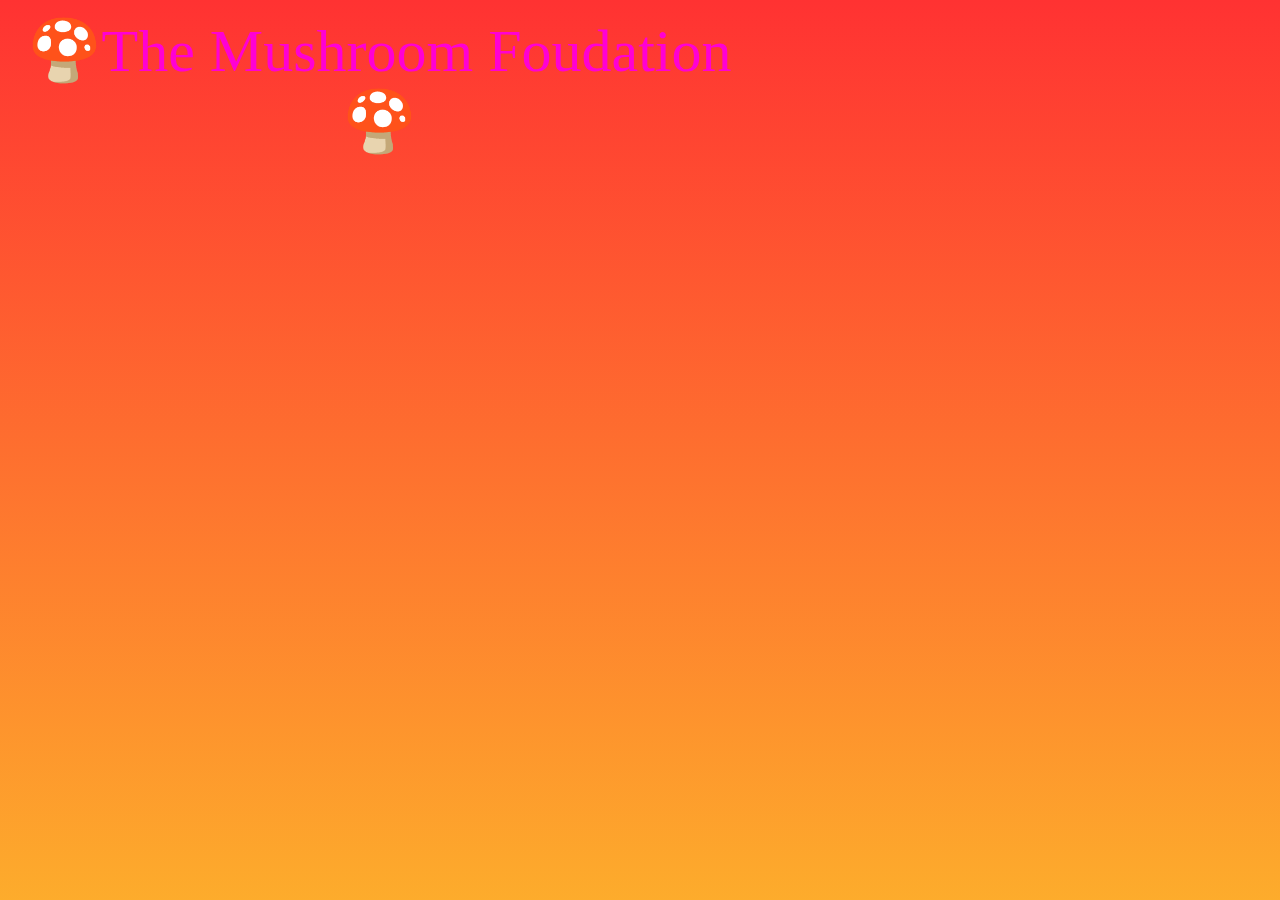
<file: index.html>
<html lang="en">

<head>
    <title>the Mushroom Foudation </title>
    <meta charset="utf-8">
    <meta name="viewport" content="width=device-width, initial-scale=1.0">
        <link rel="stylesheet" type="text/css" href="http://fonts.googleapis.com/css?family=Press+Start+2P" media="all">
    <link rel="stylesheet" type="text/css" href="css\main.css" media="all">
    <link rel="apple-touch-icon" sizes="180x180" href="image/favicon_io/apple-touch-icon.png">
    <link rel="icon" type="image/png" sizes="32x32" href="image/favicon_io/favicon-32x32.png">
    <link rel="icon" type="image/png" sizes="16x16" href="image/favicon_io/favicon-32x32.png">
    <link rel="manifest" href="image/favicon_io/site.webmanifest">
    <link rel="stylesheet" type="text/css" href="https://fonts.googleapis.com/css?family=Berkshire+Swash" />
    <script
        src="https://pagead2.googlesyndication.com/pagead/managed/js/adsense/m202401290101/show_ads_impl_fy2021.js?bust=31080817"></script>
    <script type="text/javascript" async="" src="http://www.google-analytics.com/ga.js"></script>
    <script type="text/javascript">

        var _gaq = _gaq || [];
        _gaq.push(['_setAccount', 'UA-1162486-13']);
        _gaq.push(['_trackPageview']);

        (function () {
            var ga = document.createElement('script'); ga.type = 'text/javascript'; ga.async = true;
            ga.src = ('https:' == document.location.protocol ? 'https://ssl' : 'http://www') + '.google-analytics.com/ga.js';
            var s = document.getElementsByTagName('script')[0]; s.parentNode.insertBefore(ga, s);
        })();
        // Function to handle page click
        function redirectToPage() {
            // Replace "your_target_page.html" with the actual URL of the page you want to link to
            window.location.href = "page2.html";
        }

    </script>

    <style type="text/css">
        body{
            max-width: 100vw;
            overflow: hidden;
        }
        @keyframes colorChange {
            0% {
                color: rgb(255, 0, 212);
            }

            50% {
                color: rgb(51, 255, 0);
            }

            100% {
                color: rgb(255, 166, 0);
            }
        }
        .full-width {
            width: 100%;
            float: left;
            background: white !important;
        }

        .header {
            width: 100%;
            height: 90px;
            /* background: linear-gradient(90deg, #00FF38 1.42%, rgba(0, 255, 56, 0.00) 80.35%); */
            color: #FFF;
            font-family: 'Berkshire Swash', cursive;
            font-weight: 500;
            font-size: 60px;
            padding: 15px;
            text-align: center;
            animation: colorChange 1s infinite alternate;

        }
        @media screen and (max-width: 600px){
            .header {
            width: 100%;
            height: 90px;
            /* background: linear-gradient(90deg, #00FF38 1.42%, rgba(0, 255, 56, 0.00) 80.35%); */
            color: #FFF;
            font-family: 'Berkshire Swash', cursive;
            font-weight: 500;
            font-size: 50px;
            padding: 15px;
            text-align: center;
            animation: colorChange 1s infinite alternate;
            float: left;
        }

        .footer p {
            font-size: 15px;
        }
       body{
            width: 100vw;
            height:100dvh;
            overflow: hidden;
            position: fixed;
            

        }
        @keyframes colorChange {
            0% {
                color: rgb(255, 0, 212);
            }

            50% {
                color: rgb(51, 255, 0);
            }

            100% {
                color: rgb(255, 166, 0);
            }
        } 

        #faces-container {
            width: 100vw;
            height: 100dvh;
            position: fixed;
            overflow: hidden;
            display: flex;
            justify-content: center;
            align-items: center;
            flex-direction: column;
            text-align: center;
            font-family: 'Press Start 2P', cursive;
            font-size: 20px;
            color: #FFF;
        }
        
    }

        

        .full-width-above-canvas {
            width: 100%;
            float: left;
            position: absolute;
            top: 0;
            z-index: 999999999;
        }

        .full-width-top {
            width: 100%;
            background: white !important;
            position: absolute;
            z-index: 9999999999;
        }

        .full-canvas {
            width: 100%;
            float: left;
        }
       

        .full-canvas h1,
        .full-canvas h2 {
            padding-top: 70px;
        }

        .container {
            margin: 0 auto;
            width: 1000px;
            text-align: center;
            /* padding-top: 10px;
            padding-bottom: 10px; */
            position: relative;
        }

        .leaderboard {
            height: 90px;
        }

        .container-half {
            float: left;
            width: 100%;
            text-align: center;
        }

        .footer {
            color: #FFF;
            background: linear-gradient(90deg, #00FF38 1.42%, rgba(0, 255, 56, 0.00) 80.35%);
            grid-column: span 20;
            grid-row: span 1;
            font-size: 20px;
            position: fixed;
            bottom: 0;
            position: fixed;
            font-family: 'Berkshire Swash', cursive;
        }
        html, body {
            cursor: pointer !important;
        }
    </style>

<script type="text/javascript">
    var _gaq = _gaq || [];
    _gaq.push(['_setAccount', 'UA-1162486-13']);
    _gaq.push(['_trackPageview']);

    (function () {
        var ga = document.createElement('script'); ga.type = 'text/javascript'; ga.async = true;
        ga.src = ('https:' == document.location.protocol ? 'https://ssl' : 'http://www') + '.google-analytics.com/ga.js';
        var s = document.getElementsByTagName('script')[0]; s.parentNode.insertBefore(ga, s);
    })();

    // Function to handle page click
    function redirectToPage() {
        // Replace "your_target_page.html" with the actual URL of the page you want to link to
        window.location.href = "page2.html";
    }

    // Function to refresh the page on window resize
    function refreshPage() {
        location.reload();
    }

    // Attach event listener for window resize
    window.addEventListener('resize', refreshPage);
</script>

    <meta http-equiv="origin-trial"
        content="As0hBNJ8h++fNYlkq8cTye2qDLyom8NddByiVytXGGD0YVE+2CEuTCpqXMDxdhOMILKoaiaYifwEvCRlJ/9GcQ8AAAB8eyJvcmlnaW4iOiJodHRwczovL2RvdWJsZWNsaWNrLm5ldDo0NDMiLCJmZWF0dXJlIjoiV2ViVmlld1hSZXF1ZXN0ZWRXaXRoRGVwcmVjYXRpb24iLCJleHBpcnkiOjE3MTk1MzI3OTksImlzU3ViZG9tYWluIjp0cnVlfQ==">
    <meta http-equiv="origin-trial"
        content="AgRYsXo24ypxC89CJanC+JgEmraCCBebKl8ZmG7Tj5oJNx0cmH0NtNRZs3NB5ubhpbX/bIt7l2zJOSyO64NGmwMAAACCeyJvcmlnaW4iOiJodHRwczovL2dvb2dsZXN5bmRpY2F0aW9uLmNvbTo0NDMiLCJmZWF0dXJlIjoiV2ViVmlld1hSZXF1ZXN0ZWRXaXRoRGVwcmVjYXRpb24iLCJleHBpcnkiOjE3MTk1MzI3OTksImlzU3ViZG9tYWluIjp0cnVlfQ==">
    <meta http-equiv="origin-trial"
        content="A/[base64]">
    <meta http-equiv="origin-trial"
        content="A6OdGH3fVf4eKRDbXb4thXA4InNqDJDRhZ8U533U/roYjp4Yau0T3YSuc63vmAs/[base64]">
    <meta http-equiv="origin-trial"
        content="As0hBNJ8h++fNYlkq8cTye2qDLyom8NddByiVytXGGD0YVE+2CEuTCpqXMDxdhOMILKoaiaYifwEvCRlJ/9GcQ8AAAB8eyJvcmlnaW4iOiJodHRwczovL2RvdWJsZWNsaWNrLm5ldDo0NDMiLCJmZWF0dXJlIjoiV2ViVmlld1hSZXF1ZXN0ZWRXaXRoRGVwcmVjYXRpb24iLCJleHBpcnkiOjE3MTk1MzI3OTksImlzU3ViZG9tYWluIjp0cnVlfQ==">
    <meta http-equiv="origin-trial"
        content="AgRYsXo24ypxC89CJanC+JgEmraCCBebKl8ZmG7Tj5oJNx0cmH0NtNRZs3NB5ubhpbX/bIt7l2zJOSyO64NGmwMAAACCeyJvcmlnaW4iOiJodHRwczovL2dvb2dsZXN5bmRpY2F0aW9uLmNvbTo0NDMiLCJmZWF0dXJlIjoiV2ViVmlld1hSZXF1ZXN0ZWRXaXRoRGVwcmVjYXRpb24iLCJleHBpcnkiOjE3MTk1MzI3OTksImlzU3ViZG9tYWluIjp0cnVlfQ==">
    <meta http-equiv="origin-trial"
        content="A/[base64]">
    <meta http-equiv="origin-trial"
        content="A6OdGH3fVf4eKRDbXb4thXA4InNqDJDRhZ8U533U/roYjp4Yau0T3YSuc63vmAs/[base64]">
    <meta http-equiv="origin-trial"
        content="As0hBNJ8h++fNYlkq8cTye2qDLyom8NddByiVytXGGD0YVE+2CEuTCpqXMDxdhOMILKoaiaYifwEvCRlJ/9GcQ8AAAB8eyJvcmlnaW4iOiJodHRwczovL2RvdWJsZWNsaWNrLm5ldDo0NDMiLCJmZWF0dXJlIjoiV2ViVmlld1hSZXF1ZXN0ZWRXaXRoRGVwcmVjYXRpb24iLCJleHBpcnkiOjE3MTk1MzI3OTksImlzU3ViZG9tYWluIjp0cnVlfQ==">
    <meta http-equiv="origin-trial"
        content="AgRYsXo24ypxC89CJanC+JgEmraCCBebKl8ZmG7Tj5oJNx0cmH0NtNRZs3NB5ubhpbX/bIt7l2zJOSyO64NGmwMAAACCeyJvcmlnaW4iOiJodHRwczovL2dvb2dsZXN5bmRpY2F0aW9uLmNvbTo0NDMiLCJmZWF0dXJlIjoiV2ViVmlld1hSZXF1ZXN0ZWRXaXRoRGVwcmVjYXRpb24iLCJleHBpcnkiOjE3MTk1MzI3OTksImlzU3ViZG9tYWluIjp0cnVlfQ==">
    <meta http-equiv="origin-trial"
        content="A/[base64]">
    <meta http-equiv="origin-trial"
        content="A6OdGH3fVf4eKRDbXb4thXA4InNqDJDRhZ8U533U/roYjp4Yau0T3YSuc63vmAs/[base64]">
</head>

<body onclick="redirectToPage()">
    <div id="faces-container">
        <!-- <canvas width="100vw" height="100vh"></canvas> -->
    

    <div class="header">
        🍄The Mushroom Foudation🍄
    </div>
    <!-- <div class="full-width-above-canvas"> -->
        <!-- <div class="container leaderboard">
            <script async="" src="//pagead2.googlesyndication.com/pagead/js/adsbygoogle.js"></script> -->
            <!-- Top Center Leaderboard -->
            <ins class="adsbygoogle" style="display:inline-block;width:728px;height:0px"
                data-ad-client="ca-pub-3876829236050932" data-ad-slot="4985840607" data-adsbygoogle-status="done"
                data-ad-status="unfilled">
                <div id="aswift_0_host"
                    style="border: none; height: 90px; width: 728px; margin: 0px; padding: 0px; position: relative; visibility: visible; background-color: transparent; display: inline-block;"
                    tabindex="0" title="Advertisement" aria-label="Advertisement"><iframe id="aswift_0" name="aswift_0"
                        browsingtopics="true" style="left:0;position:absolute;top:0;border:0;width:728px;height:90px;"
                        sandbox="allow-forms allow-popups allow-popups-to-escape-sandbox allow-same-origin allow-scripts allow-top-navigation-by-user-activation"
                        width="728" height="90" frameborder="0" marginwidth="0" marginheight="0" vspace="0" hspace="0"
                        allowtransparency="true" scrolling="no" allow="attribution-reporting"
                        src="https://googleads.g.doubleclick.net/pagead/ads?client=ca-pub-3876829236050932&amp;output=html&amp;h=90&amp;slotname=4985840607&amp;adk=1143267803&amp;adf=683863926&amp;pi=t.ma~as.4985840607&amp;w=728&amp;lmt=1457654463&amp;format=728x90&amp;url=http%3A%2F%2Fsalmonofcapistrano.com%2F&amp;wgl=1&amp;dt=1706904229553&amp;bpp=3&amp;bdt=159&amp;idt=180&amp;shv=r20240131&amp;mjsv=m202401290101&amp;ptt=9&amp;saldr=aa&amp;abxe=1&amp;correlator=1493371951568&amp;frm=20&amp;pv=2&amp;ga_vid=1287043756.1706558239&amp;ga_sid=1706904230&amp;ga_hid=1313133166&amp;ga_fc=1&amp;u_tz=-300&amp;u_his=18&amp;u_h=1080&amp;u_w=1920&amp;u_ah=1032&amp;u_aw=1920&amp;u_cd=24&amp;u_sd=1&amp;adx=596&amp;ady=10&amp;biw=1920&amp;bih=911&amp;scr_x=0&amp;scr_y=0&amp;eid=44759876%2C44759927%2C44759837%2C44809003%2C31080817%2C95324154%2C95324160%2C31078668%2C31078670&amp;oid=2&amp;pvsid=2891736508323511&amp;tmod=1235489987&amp;uas=0&amp;nvt=1&amp;fc=896&amp;brdim=0%2C0%2C0%2C0%2C1920%2C0%2C1920%2C1032%2C1920%2C911&amp;vis=1&amp;rsz=%7C%7CaeE%7C&amp;abl=CA&amp;pfx=0&amp;fu=0&amp;bc=23&amp;bz=1&amp;psd=W251bGwsbnVsbCxudWxsLDNd&amp;nt=1&amp;ifi=1&amp;uci=a!1&amp;fsb=1&amp;dtd=190"
                        data-google-container-id="a!1" data-load-complete="true"></iframe></div>
            </ins>
            <script>
                (adsbygoogle = window.adsbygoogle || []).push({});
            </script>
        </div> <!-- "container leaderboard" -->
    <!-- </div> "full-width" -->

    <div class="full-canvas">

        <img id="face-source-0" src="image/Mushroom-4.png" height="10px" width="auto" alt=" " class="face-source">
        <img id="face-source-1" src="image/mushroomsmaller1.png" height="10px" width="auto" class="face-source">
        <img id="face-source-2" src="image/mushroom2.png" height="50" width="auto" class="face-source">
        <img id="face-source-4" src="image/mushroom5.png" height="10" width="auto" class="face-source">






        <script type="text/javascript" src="java/Three.js"></script>
        <script type="text/javascript" src="java/Faces.js"></script>
        <script type="text/javascript">
            window.onload = Faces.windowInit;
        </script>
        <!-- <center> <h3>Thanks for visiting! serious inquiries may be directed to likethe@salmonofcapistrano.com </h3></center> -->

    </div> <!-- "full-canvas" -->

    <div class="full-width">
        <div class="container">

            <div class="container-half">
                <script async="" src="//pagead2.googlesyndication.com/pagead/js/adsbygoogle.js"></script>
                <!-- Footer Ad1 -->
                <ins class="adsbygoogle" style="display:inline-block;width:336px;height:280px"
                    data-ad-client="ca-pub-3876829236050932" data-ad-slot="3229905809" data-adsbygoogle-status="done"
                    data-ad-status="unfilled">
                    <div id="aswift_1_host"
                        style="border: none; height: 280px; width: 336px; margin: 0px; padding: 0px; position: relative; visibility: visible; background-color: transparent; display: inline-block;"
                        tabindex="0" title="Advertisement" aria-label="Advertisement"><iframe id="aswift_1"
                            name="aswift_1" browsingtopics="true"
                            style="left:0;position:absolute;top:0;border:0;width:336px;height:280px;"
                            sandbox="allow-forms allow-popups allow-popups-to-escape-sandbox allow-same-origin allow-scripts allow-top-navigation-by-user-activation"
                            width="336" height="280" frameborder="0" marginwidth="0" marginheight="0" vspace="0"
                            hspace="0" allowtransparency="true" scrolling="no" allow="attribution-reporting"
                            src="https://googleads.g.doubleclick.net/pagead/ads?client=ca-pub-3876829236050932&amp;output=html&amp;h=280&amp;slotname=3229905809&amp;adk=6940106&amp;adf=4059110530&amp;pi=t.ma~as.3229905809&amp;w=336&amp;lmt=1457654463&amp;format=336x280&amp;url=http%3A%2F%2Fsalmonofcapistrano.com%2F&amp;wgl=1&amp;dt=1706904229600&amp;bpp=5&amp;bdt=207&amp;idt=146&amp;shv=r20240131&amp;mjsv=m202401290101&amp;ptt=9&amp;saldr=aa&amp;abxe=1&amp;prev_fmts=728x90&amp;correlator=1493371951568&amp;frm=20&amp;pv=1&amp;ga_vid=1287043756.1706558239&amp;ga_sid=1706904230&amp;ga_hid=1313133166&amp;ga_fc=1&amp;u_tz=-300&amp;u_his=18&amp;u_h=1080&amp;u_w=1920&amp;u_ah=1032&amp;u_aw=1920&amp;u_cd=24&amp;u_sd=1&amp;adx=542&amp;ady=66&amp;biw=1920&amp;bih=911&amp;scr_x=0&amp;scr_y=0&amp;eid=44759876%2C44759927%2C44759837%2C44809003%2C31080817%2C95324154%2C95324160%2C31078668%2C31078670&amp;oid=2&amp;pvsid=2891736508323511&amp;tmod=1235489987&amp;uas=0&amp;nvt=1&amp;fc=896&amp;brdim=0%2C0%2C0%2C0%2C1920%2C0%2C1920%2C1032%2C1920%2C911&amp;vis=1&amp;rsz=%7C%7CleE%7C&amp;abl=CS&amp;pfx=0&amp;fu=0&amp;bc=23&amp;bz=1&amp;psd=W251bGwsbnVsbCxudWxsLDNd&amp;nt=1&amp;ifi=2&amp;uci=a!2&amp;fsb=1&amp;dtd=147"
                            data-google-container-id="a!2" data-load-complete="true"></iframe></div>
                </ins>
                <!-- <script>
                    (adsbygoogle = window.adsbygoogle || []).push({});
                </script> -->
            </div> <!-- container-half" -->



        </div>
    </div>


    <ins class="adsbygoogle adsbygoogle-noablate" data-adsbygoogle-status="done" style="display: none !important;"
        data-ad-status="unfilled">
        <div id="aswift_3_host" tabindex="0" title="Advertisement" aria-label="Advertisement"
            style="border: none; height: 0px; width: 0px; margin: 0px; padding: 0px; position: relative; visibility: visible; background-color: transparent; display: inline-block;">
            <iframe id="aswift_3" name="aswift_3" browsingtopics="true"
                style="left:0;position:absolute;top:0;border:0;width:undefinedpx;height:undefinedpx;"
                sandbox="allow-forms allow-popups allow-popups-to-escape-sandbox allow-same-origin allow-scripts allow-top-navigation-by-user-activation"
                frameborder="0" marginwidth="0" marginheight="0" vspace="0" hspace="0" allowtransparency="true"
                scrolling="no" allow="attribution-reporting"
                src="https://googleads.g.doubleclick.net/pagead/ads?client=ca-pub-3876829236050932&amp;output=html&amp;adk=1812271804&amp;adf=3025194257&amp;lmt=1457654463&amp;plat=9%3A32776%2C16%3A8388608%2C17%3A32%2C24%3A32%2C25%3A32%2C30%3A1081344%2C32%3A32%2C41%3A32%2C42%3A32&amp;plas=596x510_l%7C596x510_r&amp;format=0x0&amp;url=http%3A%2F%2Fsalmonofcapistrano.com%2F&amp;pra=7&amp;wgl=1&amp;easpi=0&amp;asro=0&amp;aslmt=0.4&amp;asamt=-1&amp;asedf=0&amp;asefa=1&amp;aseiel=1~2~4~6&amp;aslcwct=150&amp;asacwct=25&amp;dt=1706904229615&amp;bpp=1&amp;bdt=221&amp;idt=139&amp;shv=r20240131&amp;mjsv=m202401290101&amp;ptt=9&amp;saldr=aa&amp;abxe=1&amp;prev_fmts=728x90%2C336x280%2C336x280&amp;nras=1&amp;correlator=1493371951568&amp;frm=20&amp;pv=1&amp;ga_vid=1287043756.1706558239&amp;ga_sid=1706904230&amp;ga_hid=1313133166&amp;ga_fc=1&amp;u_tz=-300&amp;u_his=18&amp;u_h=1080&amp;u_w=1920&amp;u_ah=1032&amp;u_aw=1920&amp;u_cd=24&amp;u_sd=1&amp;adx=-12245933&amp;ady=-12245933&amp;biw=1920&amp;bih=911&amp;scr_x=0&amp;scr_y=0&amp;eid=44759876%2C44759927%2C44759837%2C44809003%2C31080817%2C95324154%2C95324160%2C31078668%2C31078670&amp;oid=2&amp;pvsid=2891736508323511&amp;tmod=1235489987&amp;uas=0&amp;nvt=1&amp;fsapi=1&amp;fc=896&amp;brdim=0%2C0%2C0%2C0%2C1920%2C0%2C1920%2C1032%2C1920%2C911&amp;vis=1&amp;rsz=%7C%7Cs%7C&amp;abl=NS&amp;fu=32768&amp;bc=23&amp;bz=1&amp;psd=W251bGwsbnVsbCxudWxsLDNd&amp;nt=1&amp;ifi=4&amp;uci=a!4&amp;fsb=1&amp;dtd=144"
                data-google-container-id="a!4" data-load-complete="true"></iframe>
        </div>
    </ins><iframe src="https://www.google.com/recaptcha/api2/aframe" width="0" height="0"
        style="display: none;"></iframe>
</body>
<iframe id="google_esf" name="google_esf"
    src="https://googleads.g.doubleclick.net/pagead/html/r20240131/r20190131/zrt_lookup_fy2021.html?hello=world"
    style="display: none;"></iframe>

<div class="footer">
    <p>click anywhere to enter the mushroom universe</p>
</div>
</div>


</body>

</html>
</file>
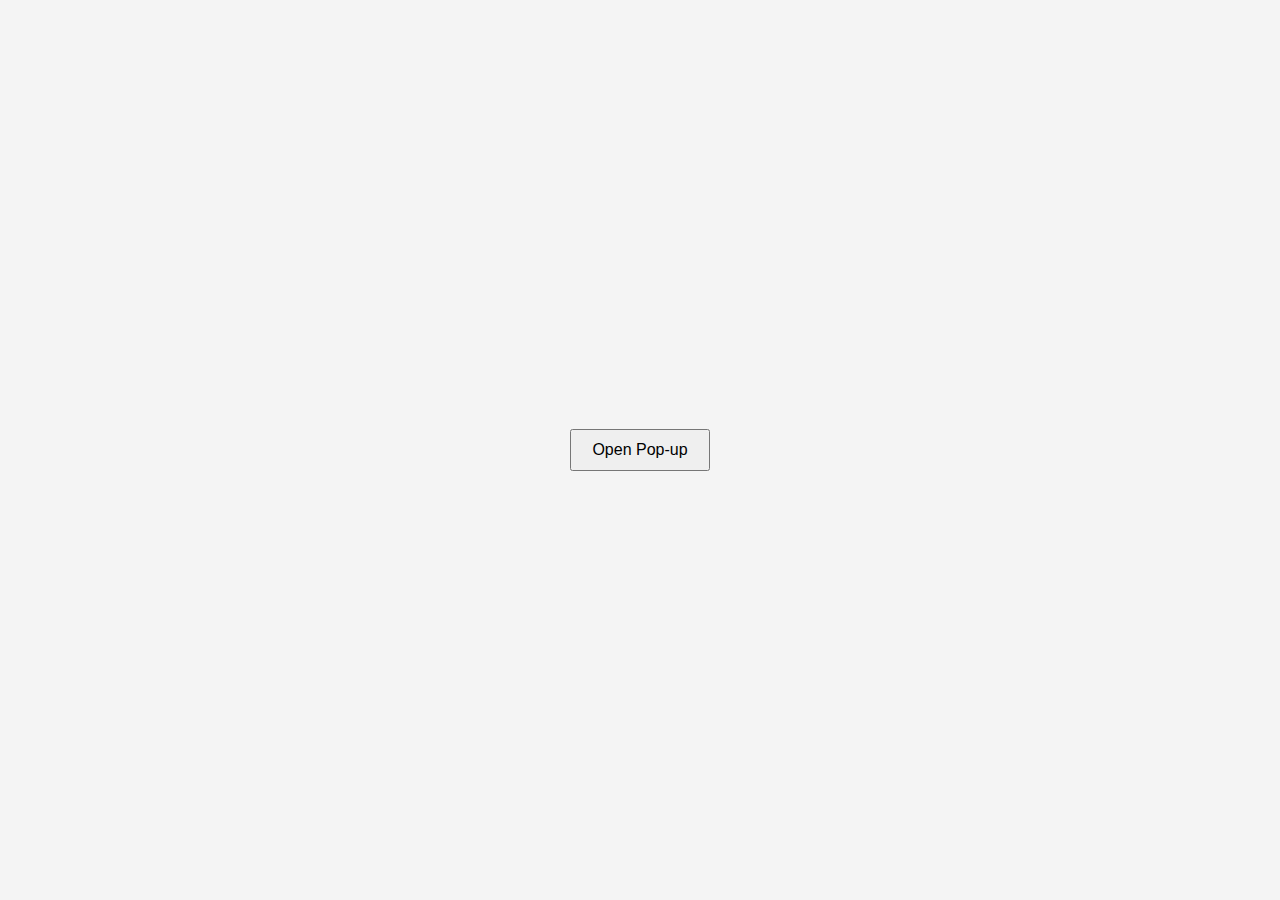
<file: test.html>
<!DOCTYPE html>
<html lang="en">

<head>
    <meta charset="UTF-8">
    <meta name="viewport" content="width=device-width, initial-scale=1.0">
    <title>Pop-up Window Example</title>
    <style>
        body {
            font-family: 'Arial', sans-serif;
            margin: 0;
            padding: 0;
            display: flex;
            align-items: center;
            justify-content: center;
            height: 100vh;
            background-color: #f4f4f4;
        }

        button {
            padding: 10px 20px;
            font-size: 16px;
            cursor: pointer;
        }

        .popup {
            display: none;
            position: fixed;
            top: 0;
            left: 0;
            width: 100%;
            height: 100%;
            background: rgba(0, 0, 0, 0.7);
        }

        .popup-content {
            position: absolute;
            top: 50%;
            left: 50%;
            transform: translate(-50%, -50%);
            background: #fff;
            padding: 20px;
            border-radius: 8px;
            text-align: center;
        }

        .close-btn {
            position: absolute;
            top: 10px;
            right: 10px;
            font-size: 20px;
            cursor: pointer;
            color: #333;
        }
    </style>
</head>

<body>
    <button id="open-popup-btn">Open Pop-up</button>

    <div class="popup" id="popup">
        <div class="popup-content">
            <span class="close-btn" id="close-popup-btn">&times;</span>
            <h2>Pop-up Content</h2>
            <p>This is some content inside the pop-up window.</p>
        </div>
    </div>

    <script>
        document.getElementById('open-popup-btn').addEventListener('click', function () {
            document.getElementById('popup').style.display = 'block';
        });

        document.getElementById('close-popup-btn').addEventListener('click', function () {
            document.getElementById('popup').style.display = 'none';
        });
    </script>
</body>

</html>
</file>
